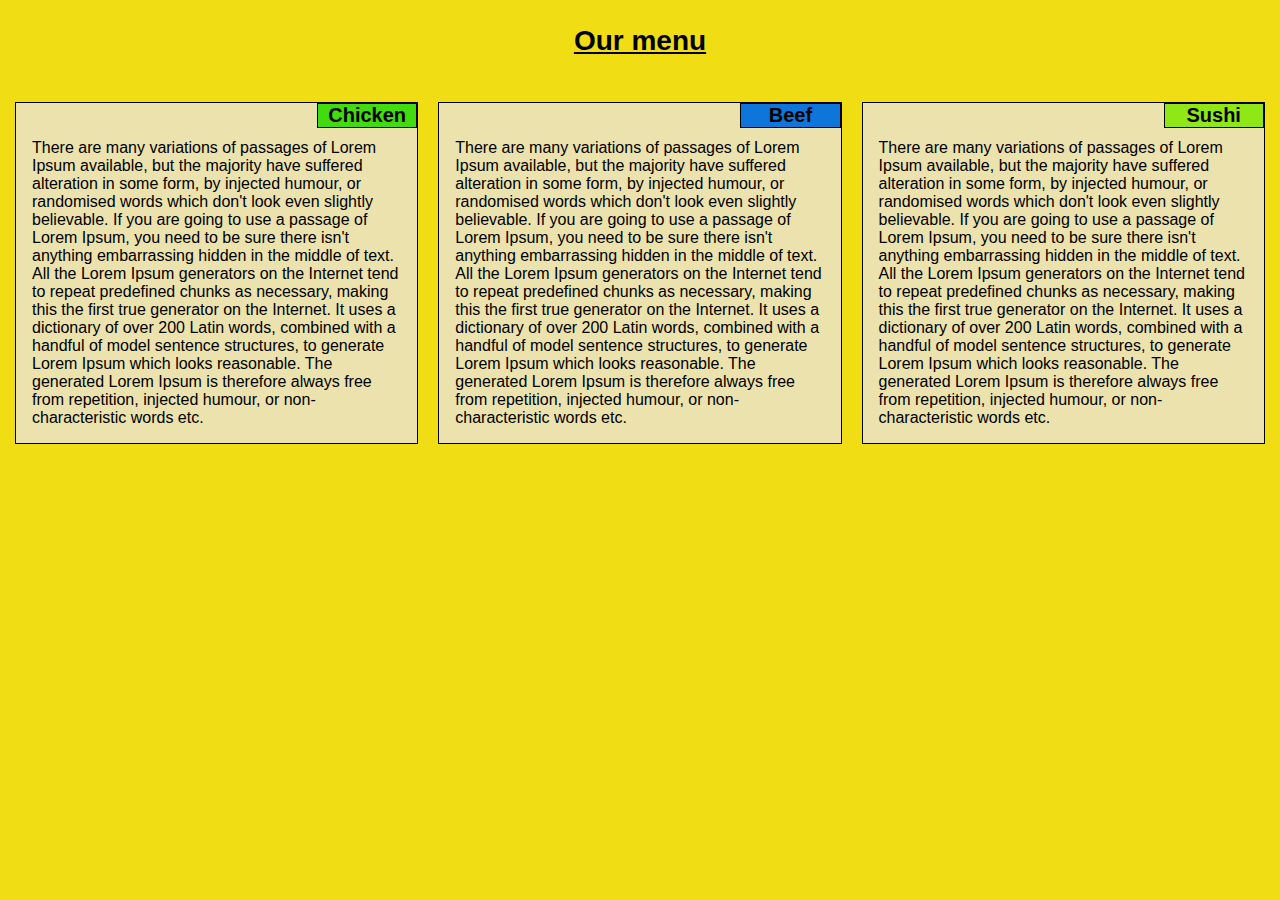
<file: module2-solution/index.html>
<!DOCTYPE html>
<html lang="en">
<head>
	<meta charset="utf-8">
	<meta name="viewport" content="width=device-width, initial-scale=1">
	<title>MODULE 2</title>
	<link rel="stylesheet" href="css/style.css">
</head>
<body>
	<h1>Our menu</h1>
	<div class="row">
		<div class="col-dtp-4 col-tbl-6 col-mob-12">
			<section>
				<p class="title" id="s1">Chicken</p>
				<p class="content">
					There are many variations of passages of Lorem Ipsum available, but the majority have suffered alteration in some form, by injected humour, or randomised words which don't look even slightly believable. If you are going to use a passage of Lorem Ipsum, you need to be sure there isn't anything embarrassing hidden in the middle of text. All the Lorem Ipsum generators on the Internet tend to repeat predefined chunks as necessary, making this the first true generator on the Internet. It uses a dictionary of over 200 Latin words, combined with a handful of model sentence structures, to generate Lorem Ipsum which looks reasonable. The generated Lorem Ipsum is therefore always free from repetition, injected humour, or non-characteristic words etc.
				</p>
			</section>
		</div>

		<div class="col-dtp-4 col-tbl-6 col-mob-12">
			<section>
				<p class="title" id="s2">Beef</p>
				<p class="content">
					There are many variations of passages of Lorem Ipsum available, but the majority have suffered alteration in some form, by injected humour, or randomised words which don't look even slightly believable. If you are going to use a passage of Lorem Ipsum, you need to be sure there isn't anything embarrassing hidden in the middle of text. All the Lorem Ipsum generators on the Internet tend to repeat predefined chunks as necessary, making this the first true generator on the Internet. It uses a dictionary of over 200 Latin words, combined with a handful of model sentence structures, to generate Lorem Ipsum which looks reasonable. The generated Lorem Ipsum is therefore always free from repetition, injected humour, or non-characteristic words etc.
				</p>
			</section>
		</div>

		<div class="col-dtp-4 col-tbl-12 col-mob-12">
			<section>
				<p class="title" id="s3">Sushi</p>
				<p class="content">
					There are many variations of passages of Lorem Ipsum available, but the majority have suffered alteration in some form, by injected humour, or randomised words which don't look even slightly believable. If you are going to use a passage of Lorem Ipsum, you need to be sure there isn't anything embarrassing hidden in the middle of text. All the Lorem Ipsum generators on the Internet tend to repeat predefined chunks as necessary, making this the first true generator on the Internet. It uses a dictionary of over 200 Latin words, combined with a handful of model sentence structures, to generate Lorem Ipsum which looks reasonable. The generated Lorem Ipsum is therefore always free from repetition, injected humour, or non-characteristic words etc.
				</p>
			</section>
		</div>
	</div>
</body>
</html>
</file>
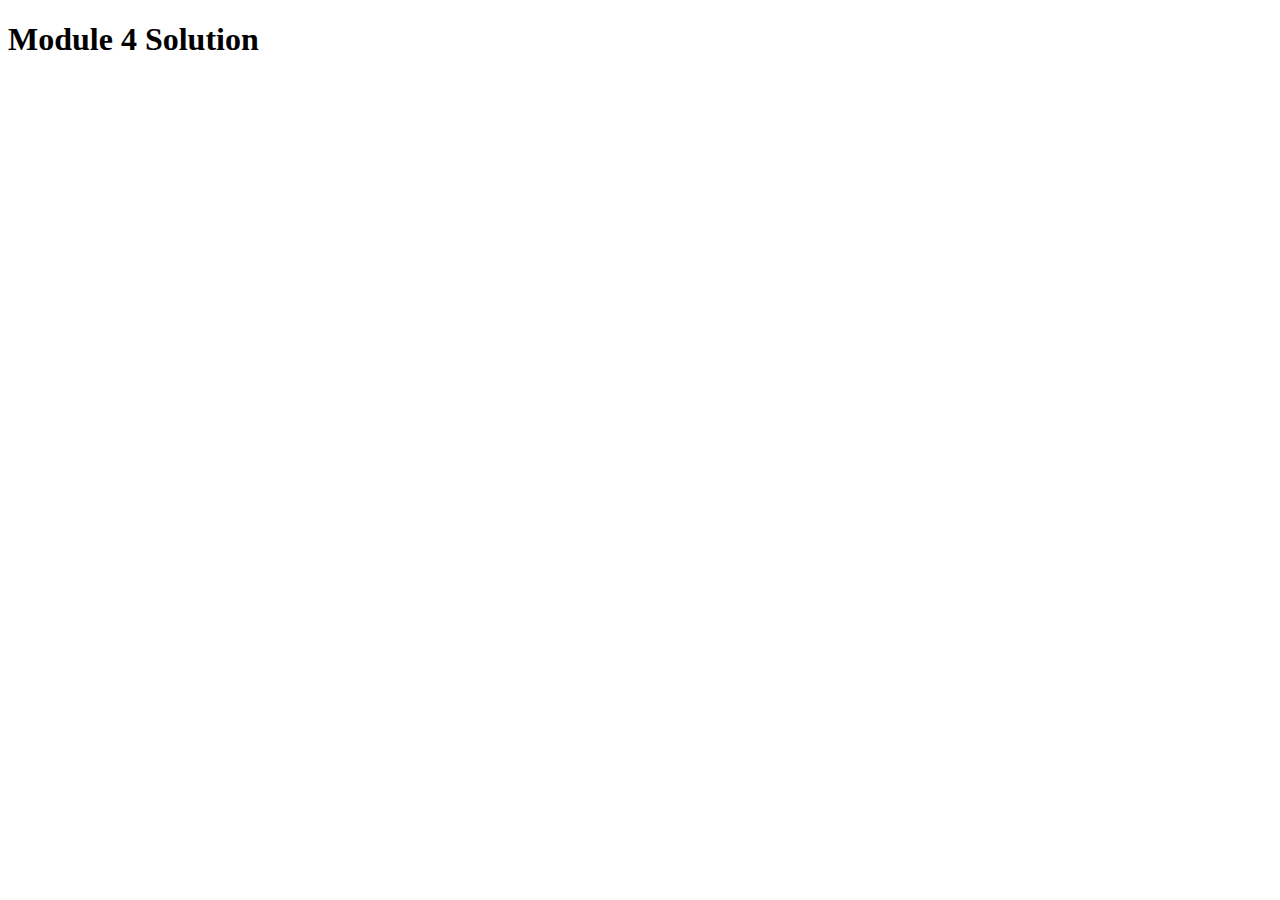
<file: module4-solution/index.html>
<!DOCTYPE html>
<html>
<head>
  <meta charset="utf-8">
  <title>Module 4 Solution</title>
  <script>
    var names = []; // DO NOT REMOVE
  </script>
  <script src="SpeakHello.js"></script>
  <script src="SpeakGoodBye.js"></script>
  <script src="script.js"></script>
</head>
<body>
  <h1>Module 4 Solution</h1>
</body>
</html>
</file>
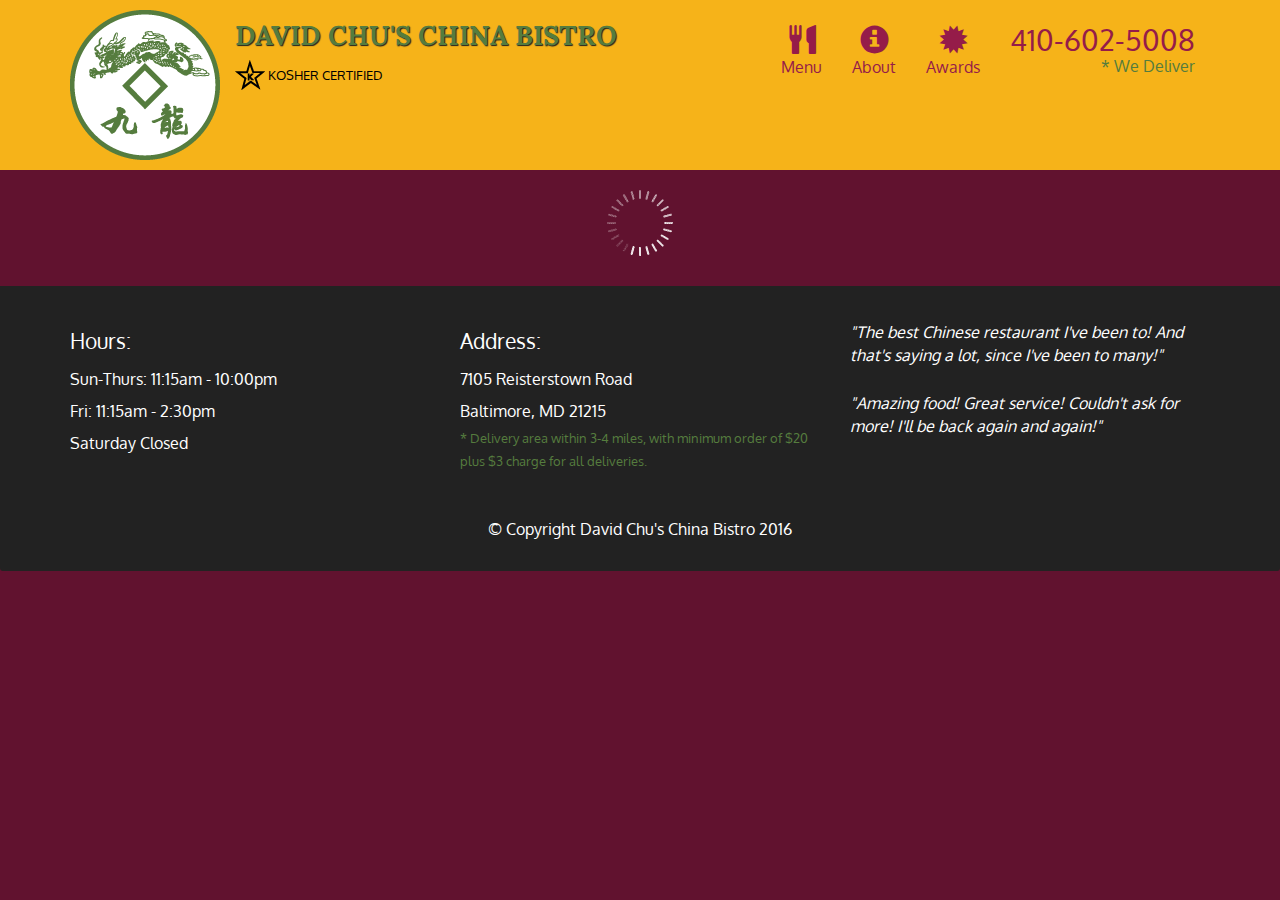
<file: module5-solution/index.html>
<!doctype html>
<html lang="en">
  <head>
    <meta charset="utf-8">
    <meta http-equiv="X-UA-Compatible" content="IE=edge">
    <meta name="viewport" content="width=device-width, initial-scale=1">
    <title>David Chu's China Bistro</title>
    <link rel="stylesheet" href="css/bootstrap.min.css">
    <link rel="stylesheet" href="css/styles.css">
    <link href='https://fonts.googleapis.com/css?family=Oxygen:400,300,700' rel='stylesheet' type='text/css'>
    <link href='https://fonts.googleapis.com/css?family=Lora' rel='stylesheet' type='text/css'>
  </head>
<body>
  <header>
    <nav id="header-nav" class="navbar navbar-default">
      <div class="container">
        <div class="navbar-header">
          <a href="index.html" class="pull-left visible-md visible-lg">
            <div id="logo-img" alt="Logo image"></div>
          </a>

          <div class="navbar-brand">
            <a href="index.html"><h1>David Chu's China Bistro</h1></a>
            <p>
              <img src="images/star-k-logo.png" alt="Kosher certification">
              <span>Kosher Certified</span>
            </p>
          </div>

          <button id="navbarToggle" type="button" class="navbar-toggle collapsed" data-toggle="collapse" data-target="#collapsable-nav" aria-expanded="false">
            <span class="sr-only">Toggle navigation</span>
            <span class="icon-bar"></span>
            <span class="icon-bar"></span>
            <span class="icon-bar"></span>
          </button>
        </div>
        
        <div id="collapsable-nav" class="collapse navbar-collapse">
           <ul id="nav-list" class="nav navbar-nav navbar-right">
            <li id="navHomeButton" class="visible-xs active">
              <a href="index.html">
                <span class="glyphicon glyphicon-home"></span> Home</a>
            </li>
            <li id="navMenuButton">
              <a href="#" onclick="$dc.loadMenuCategories();">
                <span class="glyphicon glyphicon-cutlery"></span><br class="hidden-xs"> Menu</a>
            </li>
            <li>
              <a href="#">
                <span class="glyphicon glyphicon-info-sign"></span><br class="hidden-xs"> About</a>
            </li>
            <li>
              <a href="#">
                <span class="glyphicon glyphicon-certificate"></span><br class="hidden-xs"> Awards</a>
            </li>
            <li id="phone" class="hidden-xs">
              <a href="tel:410-602-5008">
                <span>410-602-5008</span></a><div>* We Deliver</div>
            </li>
          </ul><!-- #nav-list -->
        </div><!-- .collapse .navbar-collapse -->
      </div><!-- .container -->
    </nav><!-- #header-nav -->
  </header>

  <div id="call-btn" class="visible-xs">
    <a class="btn" href="tel:410-602-5008">
    <span class="glyphicon glyphicon-earphone"></span>
    410-602-5008
    </a>
  </div>
  <div id="xs-deliver" class="text-center visible-xs">* We Deliver</div>

  <div id="main-content" class="container"></div>

  <footer class="panel-footer">
    <div class="container">
      <div class="row">
        <section id="hours" class="col-sm-4">
          <span>Hours:</span><br>
          Sun-Thurs: 11:15am - 10:00pm<br>
          Fri: 11:15am - 2:30pm<br>
          Saturday Closed
          <hr class="visible-xs">
        </section>
        <section id="address" class="col-sm-4">
          <span>Address:</span><br>
          7105 Reisterstown Road<br>
          Baltimore, MD 21215
          <p>* Delivery area within 3-4 miles, with minimum order of $20 plus $3 charge for all deliveries.</p>
          <hr class="visible-xs">
        </section>
        <section id="testimonials" class="col-sm-4">
          <p>"The best Chinese restaurant I've been to! And that's saying a lot, since I've been to many!"</p>
          <p>"Amazing food! Great service! Couldn't ask for more! I'll be back again and again!"</p>
        </section>
      </div>
      <div class="text-center">&copy; Copyright David Chu's China Bistro 2016</div>
    </div>
  </footer>

  <!-- jQuery (Bootstrap JS plugins depend on it) -->
  <script src="js/jquery-2.1.4.min.js"></script>
  <script src="js/bootstrap.min.js"></script>
  <script src="js/ajax-utils.js"></script>
  <script src="js/script.js"></script>
</body>
</html>
</file>
<file: module2-solution/css/style.css>
* {
	box-sizing: border-box;
	margin: 0px;
	padding: 0px;
	font-family: Helvetica, Arial, sans-serif;
}

body {
	margin: auto 5px;
	background-color: #f0dd14;
}

h1 {
	margin-top: 25px;
	margin-bottom: 35px;
	text-align: center;
	font-size: 1.75em;
	font-weight: bold;
	text-decoration: underline;
}

section {
	position: relative;
	margin: 10px;
	border: 1px solid black;
	background-color: #ebe2ad;

}

p.title {
	position: absolute;
	top: 0%;
	right: 0%;
	width: 25%;
	border: 1px solid black;
	text-align: center;
	font-size: 1.25em;
	font-weight: bold;
}

#s1 {background-color: #41db0e;}
#s2 {background-color: #0e76db;}
#s3 {background-color: #8fe816;}

p.content {
	margin-top: 1.25em;
	padding: 1em;
	text-align: left;
}

.row {
	width: 100%;
}

@media (min-width: 992px) {
	.col-dtp-4 {
		float: left;
		width: 33.33%;
	}
}

@media (min-width: 768px) and (max-width: 991px) {
	.col-tbl-6, .col-tbl-12 {
		float: left;
	}

	.col-tbl-6 {
		width: 50%;
	}

	.col-tbl-12 {
		width: 100%;
	}
}


@media (max-width: 767px) {
	.col-mob-12 {
		width: 100%;
		float: left;
	}
}
</file>
<file: module5-solution/css/styles.css>
body {
  font-size: 16px;
  color: #fff;
  background-color: #61122f;
  font-family: 'Oxygen', sans-serif;
}

/** HEADER **/
#header-nav {
  background-color: #f6b319;
  border-radius: 0;
  border: 0;
}

#logo-img {
  background: url('../images/restaurant-logo_large.png') no-repeat;
  width: 150px;
  height: 150px;
  margin: 10px 15px 10px 0;
}

.navbar-brand {
  padding-top: 25px;
}
.navbar-brand h1 { /* Restaurant name */
  font-family: 'Lora', serif;
  color: #557c3e;
  font-size: 1.5em;
  text-transform: uppercase;
  font-weight: bold;
  text-shadow: 1px 1px 1px #222;
  margin-top: 0;
  margin-bottom: 0;
  line-height: .75;
}
.navbar-brand a:hover, .navbar-brand a:focus {
  text-decoration: none;
}
.navbar-brand p { /* Kosher cert */
  color: #000;
  text-transform: uppercase;
  font-size: .7em;
  margin-top: 15px;
}
.navbar-brand p span { /* Star-K */
  vertical-align: middle;
}

#nav-list {
  margin-top: 10px;
}
#nav-list a {
  color: #951C49;
  text-align: center;
}
#nav-list a:hover {
  background: #E7E7E7;
}
#nav-list a span {
  font-size: 1.8em;
}

#phone {
  margin-top: 5px;
}
#phone a { /* Phone number */
  text-align: right;
  padding-bottom: 0;
}
#phone div { /* We Deliver */
  color: #557c3e;
  text-align: right;
  padding-right: 15px;
}

.navbar-header button.navbar-toggle, .navbar-header .icon-bar {
  border: 1px solid #61122f;
}
.navbar-header button.navbar-toggle {
  clear: both;
  margin-top: -30px;
}
/* END HEADER */

/* FOOTER */
.panel-footer {
  margin-top: 30px;
  padding-top: 35px;
  padding-bottom: 30px;
  background-color: #222;
  border-top: 0;
}
.panel-footer div.row {
  margin-bottom: 35px;
}
#hours, #address {
  line-height: 2;
}
#hours > span, #address > span {
  font-size: 1.3em;
}
#address p {
  color: #557c3e;
  font-size: .8em;
  line-height: 1.8;
}
#testimonials {
  font-style: italic;
}
#testimonials p:nth-child(2) {
  margin-top: 25px;
}
/* END FOOTER */



/* HOME PAGE */
.container .jumbotron {
  box-shadow: 0 0 50px #3F0C1F;
  border: 2px solid #3F0C1F;
}

#menu-tile, #specials-tile, #map-tile {
  height: 250px;
  width: 100%;
  margin-bottom: 15px;
  position: relative;
  border: 2px solid #3F0C1F;
  overflow: hidden;
}
#menu-tile:hover, #specials-tile:hover, #map-tile:hover {
  box-shadow: 0 1px 5px 1px #cccccc;
}
#menu-tile {
  background: url('../images/menu-tile.jpg') no-repeat;
  background-position: center;
}
#specials-tile {
  background: url('../images/specials-tile.jpg') no-repeat;
  background-position: center;
}
#menu-tile span, #specials-tile span, #map-tile span {
  position: absolute;
  bottom: 0;
  right: 0;
  width: 100%;
  text-align: center;
  font-size: 1.6em;
  text-transform: uppercase;
  background-color: #000;
  color: #fff;
  opacity: .8;
}
/* END HOME PAGE */

/* MENU CATEGORIES PAGE */
.category-tile { 
  position: relative;
  border: 2px solid #3F0C1F;
  overflow: hidden;
  width: 200px;
  height: 200px;
  margin: 0 auto 15px;
}
.category-tile span {
  position: absolute;
  bottom: 0;
  right: 0;
  width: 100%;
  text-align: center;
  font-size: 1.2em;
  text-transform: uppercase;
  background-color: #000;
  color: #fff;
  opacity: .8;
}
.category-tile:hover {
  box-shadow: 0 1px 5px 1px #cccccc;
}

#menu-categories-title + div {
  margin-bottom: 50px;
}
/* END MENU CATEGORIES PAGE */

/* SINGLE CATEGORY PAGE */
.menu-item-tile {
  margin-bottom: 25px;
}
.menu-item-tile hr {
  width: 80%;
}
.menu-item-tile .menu-item-price {
  font-size: 1.1em;
  text-align: right;
  margin-top: -15px;
  margin-right: -15px;
}
.menu-item-tile .menu-item-price span {
  font-size: .6em;
}
.menu-item-photo {
  position: relative;
  border: 2px solid #3F0C1F; 
  overflow: hidden;
  padding: 0;
  margin-right: -15px;
  margin-left: auto;
  margin-bottom: 20px;
  max-width: 250px;
}
.menu-item-photo div {
  position: absolute;
  bottom: 0;
  right: 0;
  width: 80px;
  background-color: #557c3e;
  text-align: center;
}
.menu-item-description {
  padding-right: 30px;
}
h3.menu-item-title {
  margin: 0 0 10px;
}
.menu-item-details {
  font-size: .9em;
  font-style: italic;
}
/* END SINGLE CATEGORY PAGE */


/********** Large devices only **********/
@media (min-width: 1200px) {
  .container .jumbotron {
    background: url('../images/jumbotron_1200.jpg') no-repeat;
    height: 675px;
  }
}

/********** Medium devices only **********/
@media (min-width: 992px) and (max-width: 1199px) {
  /* Header */
  #logo-img {
    background: url('../images/restaurant-logo_medium.png') no-repeat;
    width: 100px;
    height: 100px;
    margin: 5px 5px 5px 0;
  }
  /* End Header */

  /* Home Page */
  .container .jumbotron {
    background: url('../images/jumbotron_992.jpg') no-repeat;
    height: 558px;
  }
  /* End Home Page */
}

/********** Small devices only **********/
@media (min-width: 768px) and (max-width: 991px) {
  /* Home Page */
  .container .jumbotron {
    background: url('../images/jumbotron_768.jpg') no-repeat;
    height: 432px;
  }
  /* End Home Page */
}

/********** Extra small devices only **********/
@media (max-width: 767px) {
  /* Header */
  .navbar-brand {
    padding-top: 10px;
    height: 80px;
  }
  .navbar-brand h1 { /* Restaurant name */
    padding-top: 10px;
    font-size: 5vw; /* 1vw = 1% of viewport width */
  }
  .navbar-brand p { /* Kosher cert */
    font-size: .6em;
    margin-top: 12px;
  }
  .navbar-brand p img { /* Star-K */
    height: 20px;
  }

  #collapsable-nav a { /* Collapsed nav menu text */
    font-size: 1.2em;
  }
  #collapsable-nav a span { /* Collapsed nav menu glyph */
    font-size: 1em;
    margin-right: 5px;
  }

  #call-btn > a {
    font-size: 1.5em;
    display: block;
    margin: 0 20px;
    padding: 10px;
    border: 2px solid #fff;
    background-color: #f6b319;
    color: #951c49;
  }
  #xs-deliver {
    margin-top: 5px;
    font-size: .7em;
    letter-spacing: .1em;
    text-transform: uppercase;
  }
  /* End Header */

  /* Footer */
  .panel-footer section {
    margin-bottom: 30px;
    text-align: center;
  }
  .panel-footer section:nth-child(3) {
    margin-bottom: 0; /* margin already exists on the whole row */
  }
  .panel-footer section hr {
    width: 50%;
  }
  /* End Footer */

  /* Home Page */
  .container .jumbotron {
    margin-top: 30px;
    padding: 0;
  }
  #menu-tile, #specials-tile {
    width: 360px;
    margin: 0 auto 15px;
  }

  .menu-item-photo {
    margin-right: auto;
  }
  .menu-item-tile .menu-item-price {
    text-align: center;
  }
  .menu-item-description {
    text-align: center;;
  }
}


/********** Super extra small devices Only :-) (e.g., iPhone 4) **********/
@media (max-width: 479px) {
  /* Header */
  .navbar-brand h1 { /* Restaurant name */
    padding-top: 5px;
    font-size: 6vw;
  }
  /* End Header */
  
  /* Home page */
  #menu-tile, #specials-tile {
    width: 280px;
    margin: 0 auto 15px;
  }

  .col-xxs-12 {
    position: relative;
    min-height: 1px;
    padding-right: 15px;
    padding-left: 15px;
    float: left;
    width: 100%;
  }
}
</file>
